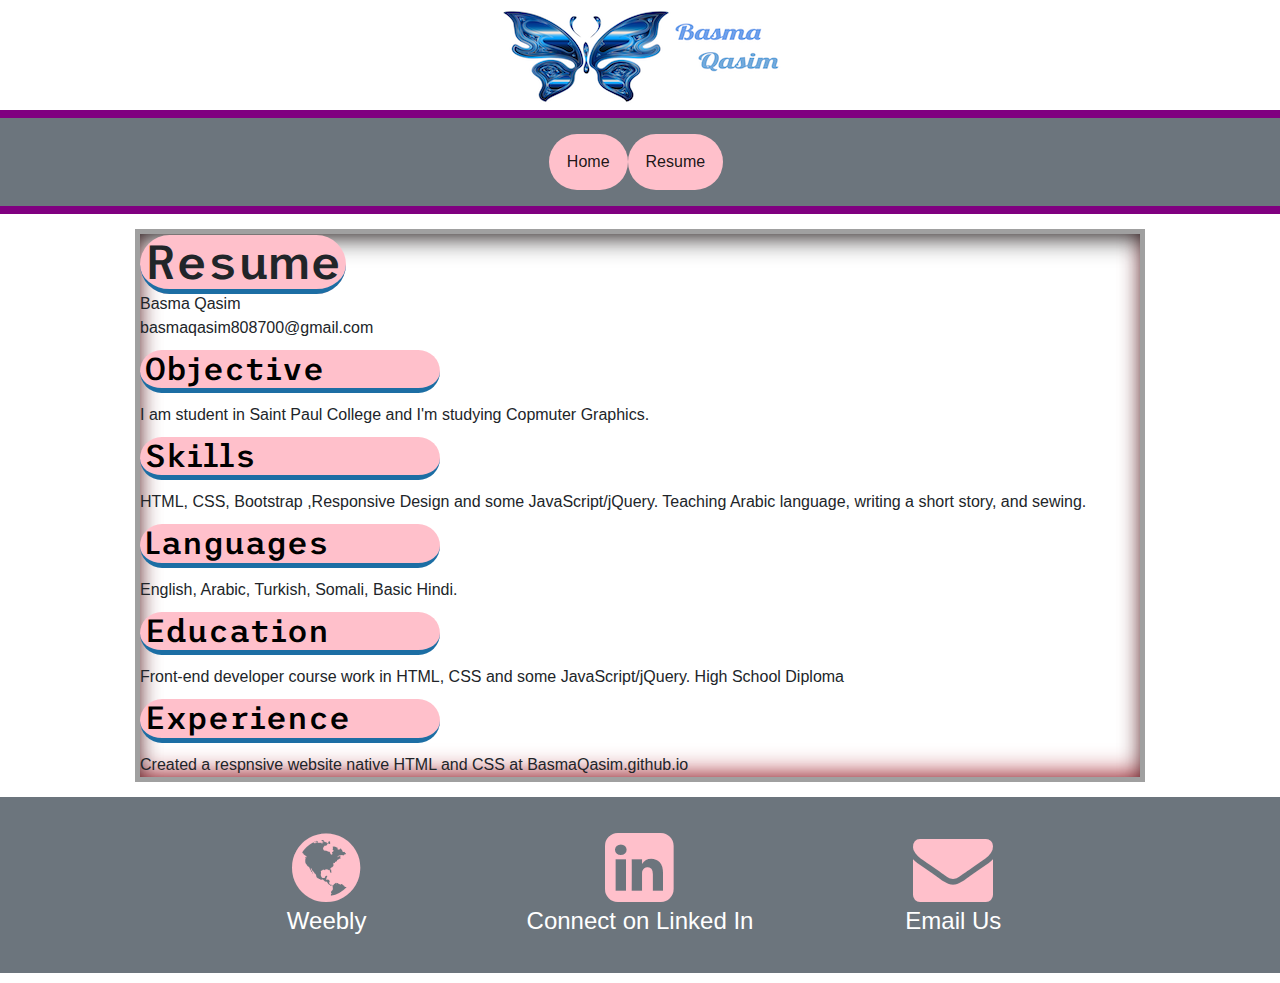
<file: resume.html>
<!DOCTYPE html>
<html lang="en">
<head>
	<meta charset="utf-8">
    <meta name="viewport" content="width=device-width, initial-scale=1.0">
  <title>Resume</title>
    <link rel="stylesheet" href="https://cdnjs.cloudflare.com/ajax/libs/font-awesome/4.7.0/css/font-awesome.min.css">
    <!-- Bootstrap Stylesheet-->
    <link rel="stylesheet" href="https://maxcdn.bootstrapcdn.com/bootstrap/4.1.3/css/bootstrap.min.css"> 
    <link rel="stylesheet" href="resume.css">
</head>
<body>
  <header>
      <img src="images/logo.png" alt="Portfolio Logo" height="100" width="300" class="img-fluid logo">
  </header>
    <nav class="navbar navbar-expand-sm navbar-light bg-secondary navbar-light">
    <button class="navbar-toggler" type="button" data-toggle="collapse" data-target="#navbarSupportedContent" aria-controls="navbarSupportedContent" aria-expanded="false" aria-label="Toggle navigation">
        <span class="navbar-toggler-icon"></span>
    </button>

     <div class="collapse navbar-collapse" id="navbarSupportedContent">
        <ul class="navbar-nav mr-auto">
             <li class="nav-item active"><a class="nav-link" href="index.html">Home</a></li>
                <li class="nav-item active"><a class="nav-link" href="resume.html">Resume</a></li> 
          </ul>
    
     </div>
    </nav>
  <main>
   <div id="wrapper">
        <h1 class="headline">Resume</h1>
        <p>Basma Qasim </p>
        <p>basmaqasim808700@gmail.com</p>
        <h2 class="headline">Objective</h2>
        <p>I am student in Saint Paul College and I'm studying Copmuter Graphics.</p>
        <h2 class="headline">Skills</h2>
        <p> HTML, CSS, Bootstrap ,Responsive Design and some JavaScript/jQuery.
         Teaching Arabic language, writing a short story, and sewing.</p>
        <h2 class="headline">Languages</h2>
        <p>English, Arabic, Turkish, Somali, Basic Hindi.</p>
        <h2 class="headline">Education</h2>
        <p> Front-end developer course work in HTML, CSS and some JavaScript/jQuery. High School Diploma</p>
        <h2 class="headline">Experience</h2>
        <p> Created a respnsive website native HTML and CSS at BasmaQasim.github.io</p>
   </div>
 </main> 
  <footer>
      
         <div class="row icons">
                <div class="col-sm-4">
                    <a href="https://basmasportfolio2020.weebly.com">
                       <i class="fa fa-globe" aria-hidden="true"></i>
                        <h4>Weebly</h4>
                    </a>
                </div>
                <div class="col-sm-4">
                    <a href="https://Linked.com">
                        <i class="fa fa-linkedin-square" aria-hidden="true"></i>
                        <h4>Connect on Linked In</h4>
                    </a>
                </div>
                <div class="col-sm-4">
                    <a href="mailto:Basma@gmail.com">
                        <i class="fa fa-envelope" aria-hidden="true"></i>
                        <h4>Email Us</h4>
                    </a>
                </div> 
        </footer>
        <!--jQuery, Popper, and Bootstrap Javascript files-->
<script src="https://ajax.googleapis.com/ajax/libs/jquery/3.3.1/jquery.min.js"></script>
<script src="https://cdnjs.cloudflare.com/ajax/libs/popper.js/1.14.3/umd/popper.min.js"></script>
<script src="https://maxcdn.bootstrapcdn.com/bootstrap/4.1.3/js/bootstrap.min.js"></script>

</body>
</html>
</file>
<file: resume.css>
@import url('https://fonts.googleapis.com/css2?family=Trispace:wght@700&display=swap');
h1,h2{
	font-family: 'Trispace', sans-serif;
}
h2{
	color: black;
	background-color: yellow;
}
#wrapper{
	-webkit-box-shadow: 0px 0px 0px 5px #A0A0A0, inset 0px 10px 27px -8px #141414, inset 0px -10px 27px -8px #A31925, 5px 5px 15px 5px rgba(0,0,0,0); 
box-shadow: 0px 0px 0px 5px #A0A0A0, inset 0px 10px 27px -8px #141414, inset 0px -10px 27px -8px #A31925, 5px 5px 15px 5px rgba(0,0,0,0);
}
/* Navigation Bar */
nav ul{
	list-style-type: none;
}
nav li {
	display: inline;
}
nav a {
	text-decoration: none;
	padding-right: 10px;
}
nav a:link{
	color: purple;
}
nav a:visited {
	color: purple;
}
nav a:hover{
	color: orange;
}
nav a:active {
	color: blue;
}
footer a:link{
	color: white;
}
footer a:visited {
	color: purple;
}
footer a:hover{
	color: purple;
}
footer a:active {
	color: blue;
}
footer{
	text-align: center;
}
h1{
	font-size: 3em;
}
i.fa{
	font-size: 5em; 
	color: pink;
}
main{
	max-width: 1000px;
	margin: 20px auto;
}
.logo{
margin: 0 auto;
display:block;
}
header img{
	margin: 0 auto;
	display: block;
}
nav ul{
	margin: 0 auto;
}
nav li{
	display: inline-block;
	background-color: pink;
	padding: 8px 10px;
	border-radius: 50px;
}
nav li:hover{
	background-color: purple;
}
nav{
	background-color: #F7C1C1;
	border-top: 8px solid purple;
	border-bottom: 8px solid purple;
}
nav ul{
	text-align: left;
	padding: 8px;
}
body{
	margin: 10px 0;
}

.icons{
	max-width: 1000px;
	margin: 0 auto;
	padding: 30px;
}
footer{
	background-color: #6c757d;
}
.large{
	font-size: 24px;
}
h3{
	border-bottom: 5px inset #1C6EA4;
	background-color: pink;
	border-radius: 50px;
	text-align: left;
	padding: 0px 5px;
	margin-top: 10px;
	margin-bottom: 10px;
	max-width: 200px;
}
h1{
	border-bottom: 5px inset #1C6EA4;
	border-radius: 50px;
	background-color: pink;
	text-align: left;
	display:inline;
	padding: 0px 5px;
	margin-top: 10px;
	margin-bottom: 10px;
}
p{
	margin: auto;
}
.headline{
	border-bottom: 5px inset #1C6EA4;
	border-radius: 50px;
	background-color: pink;
	text-align: left;
	padding: 0px 5px;
	margin-top: 10px;
	margin-bottom: 10px;
	max-width: 300px;
}
.gallery .preview{
    width:100%
    height:auto;
}

.gallery .gallery-thumbnails img {
    width:100px;
    height:75px;
    margin: 3px 10px 10px 0;
}

.gallery .gallery-thumbnails img:hover {
    opacity: .8;
    cursor: pointer;
}

.gallery .preview img#preview {
    padding: 1px;
    max-width: 100%;
    height: auto;
    margin: 0 auto !important;
    display: block !important;
}
blockquote{
	margin: 30px;
	padding: 10px 20px;
	font-size: 17.5px;
	border-left: 5px solid purple;
}
/*  CSS for Tablets  */
@media only screen and (max-width: 1024px){
	h1{
	font-size: 2em;
	}
}
/*  CSS for Smartphones  */
@media only screen and (max-width: 768px;){
	h1{
	font-size: 1.5em;
	}	
}
</file>
